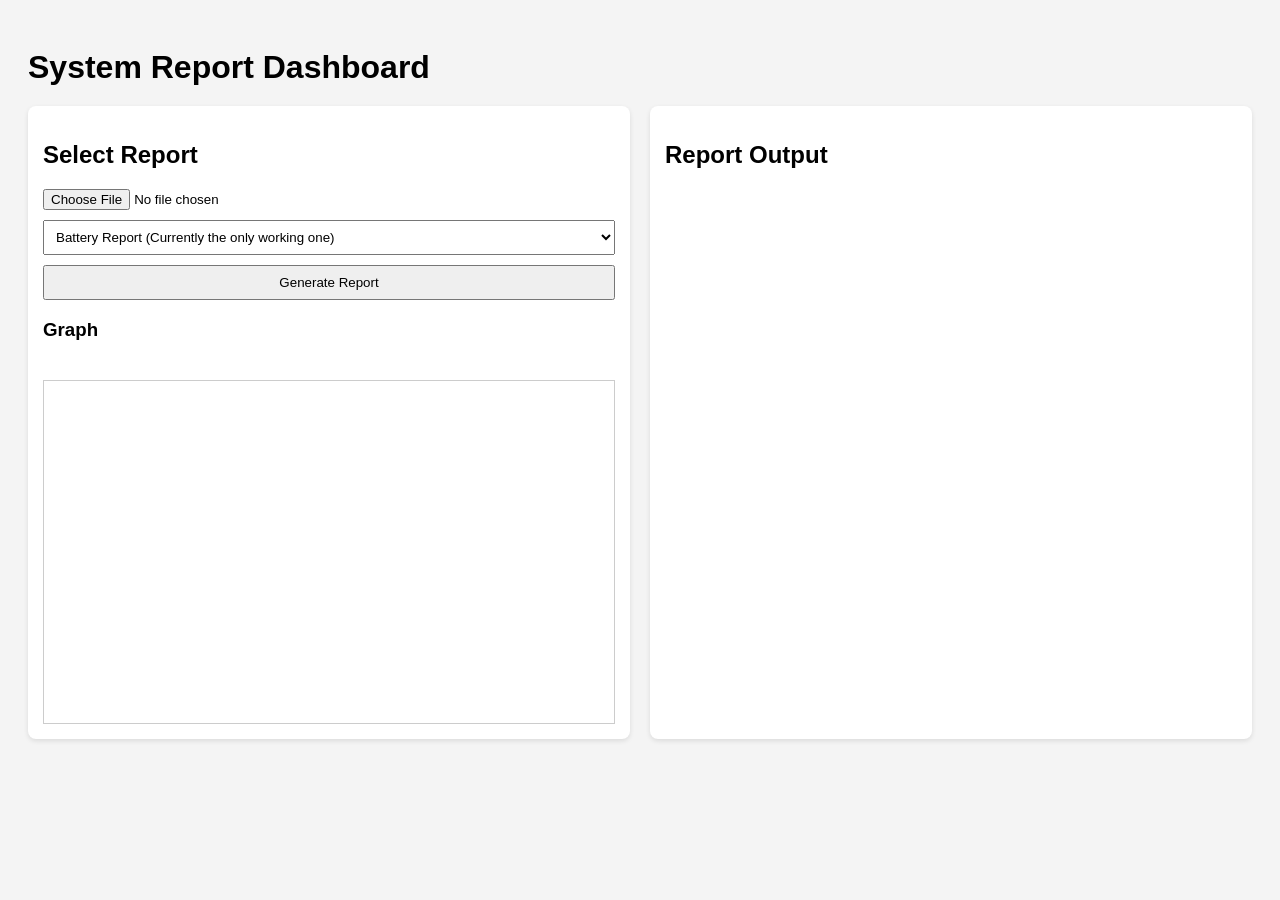
<file: index.html>
<!DOCTYPE html>
<html>
<head>
  <meta charset="UTF-8">
  <title>System Report Dashboard</title>
  <script src="dataTable.js" defer></script>
  <script src="parse.js" defer></script>
  <style>
    body {
      font-family: Arial, sans-serif;
      background-color: #f4f4f4;
      padding: 20px;
    }

    h1 {
      margin-bottom: 20px;
    }

    .container {
      display: flex;
      gap: 20px;
    }

    .left-panel, .right-panel {
      background: white;
      padding: 15px;
      border-radius: 8px;
      box-shadow: 0 2px 5px rgba(0,0,0,0.1);
      flex: 1;
      display: flex;
      flex-direction: column;
    }

    select, button {
      padding: 8px;
      margin-top: 10px;
      width: 100%;
    }

    .stat-box {
      background: #e8e8e8;
      padding: 10px;
      margin-bottom: 10px;
      border-radius: 5px;
    }

    canvas {
      border: 1px solid #ccc;
      margin-top: 20px;
    }
  </style>
</head>
<body>

  <h1>System Report Dashboard</h1>

  <div class="container">

    <div class="left-panel">
      <h2>Select Report</h2>

      <!-- Optional: keep file input if user wants to load another CSV -->
      <input type="file" id="file" accept=".csv">

      <select id="reportSelect">
        <option value="battery">Battery Report (Currently the only working one)</option>
        <option value="altimeter">Altimeter Report</option>
        <option value="gps">GPS Report</option>
        <option value="imu">IMU Report</option>
        <option value="motor">Motor Report</option>
        <option value="pressure">Pressure Report</option>
        <option value="temperature">Temperature Report</option>
        <option value="power">Power Report</option>
        <option value="thruster">Thruster Report</option>
      </select>

      <button onclick="generateReport()">Generate Report</button>

      <h3>Graph</h3>
      <canvas id="graph" width="500" height="300"></canvas>
    </div>

    <div class="right-panel">
      <h2 id="reportTitle">Report Output</h2>
      <div id="stats"></div>
    </div>

  </div>

<script>
// ---------------------------------------------CALCULATOR--------------------------------------------- 
function calculateStats(values) {
  const numeric = values
    .map(v => parseFloat(v))
    .filter(v =>
      !isNaN(v) &&
      v !== 0 &&
      v !== -999 &&
      v !== -99.999 &&
      v !== -999.99
    ); 

  if (numeric.length === 0) return null;

  const sum = numeric.reduce((a, b) => a + b, 0);
  const avg = sum / numeric.length;
  const min = Math.min(...numeric);
  const max = Math.max(...numeric);

  if (min === max) return null;

  return { avg, min, max }; 
}

// ---------------------------------------------REPORT GENERATOR--------------------------------------------- 
async function generateReport() {
  const reportSelect = document.getElementById("reportSelect");
  const selectedReport = reportSelect.value;

  // If generate report is hit and nothing is uploaded, default to selected option from dropdown (only works for battery so far)
  if (selectedReport === "battery" && !window.currentDataTable) {
    const fileName = 'ElectCellVoltagesFullsansDuplicates.csv';
    try {
      const response = await fetch(fileName);
      if (!response.ok) throw new Error('CSV file not found');
      const csvText = await response.text();

      if (typeof toDataTable === 'function') {
        window.currentDataTable = toDataTable(csvText, fileName);
      } else {
        console.error('toDataTable function not found. Make sure parse.js is loaded.');
        const statsDiv = document.getElementById("stats");
        statsDiv.innerHTML = "<div class='stat-box'>Parsing function missing. Please check parse.js.</div>";
        return;
      }
    } catch (err) {
      console.error('Failed to load CSV:', err);
      const statsDiv = document.getElementById("stats");
      statsDiv.innerHTML = "<div class='stat-box'>Failed to load Battery CSV. Please upload manually.</div>";
      return;
    }
  }

  const dt = window.currentDataTable;
  const statsDiv = document.getElementById("stats");
  const title = document.getElementById("reportTitle");
  const canvas = document.getElementById("graph");
  const ctx = canvas.getContext("2d");

  statsDiv.innerHTML = "";
  ctx.clearRect(0, 0, canvas.width, canvas.height);

  if (!dt || !dt.headers || dt.headers.length === 0) {
    title.innerText = "No Data Loaded";
    statsDiv.innerHTML = "<div class='stat-box'>Please upload a CSV first.</div>";
    return;
  }

  title.innerText = "Dynamic Report: " + (dt.meta?.sourceFileName || "");

  const numericColumns = [];

  dt.headers.forEach((header, index) => {
    if (index === 0 || index === 1 || index === 2) return;

    const values = dt.rows.map(row => row[header]);
    const stats = calculateStats(values);
    if (stats) {
      numericColumns.push({ header, stats });
    }
  });

  if (numericColumns.length === 0) {
    statsDiv.innerHTML = "<div class='stat-box'>No numeric columns detected.</div>";
    return;
  }

  // CHANGE START
  const padding = {
    left: 20,
    right: 20,
    top: 20,
    bottom: 20
  };

  const graphWidth = canvas.width - passing.left - padding.right;
  const graphHeight = canvas.height - padding.top - padding.bottom

  const maxAvg = Math.max(...numericColumns.map(c => c.stats.avg));

  ctx.textAlign = "center";
  ctx.font = "12px Arial";

  // CHANGE END

  let x = 60;
  const barWidth = 40;
  const scaleFactor = 50;

  numericColumns.forEach(col => {
    const { header, stats } = col;
    const avgFixed = stats.avg.toFixed(2);

    const box = document.createElement("div");
    box.className = "stat-box";
    box.innerHTML = `<strong>${header}</strong><br>
                     Average: ${avgFixed}<br>
                     Min: ${stats.min}<br>
                     Max: ${stats.max}`;
    statsDiv.appendChild(box);

    const barHeight = stats.avg * scaleFactor;

    ctx.fillStyle = "gray";
    ctx.fillRect(x, canvas.height - barHeight - 40, barWidth, barHeight);

    ctx.fillStyle = "black";
    ctx.fillText(avgFixed, x, canvas.height - barHeight - 45);
    ctx.fillText(header, x, canvas.height - 10);

    x += 90;
  });
}

// ---------------------------------------- OPTIONAL FILE UPLOAD ----------------------------------------
document.getElementById('file').addEventListener('change', event => {
  const file = event.target.files[0];
  if (!file) return;

  const reader = new FileReader();
  reader.onload = e => {
    if (typeof toDataTable === 'function') {
      window.currentDataTable = toDataTable(e.target.result, file.name);
      generateReport();
    }
  };
  reader.readAsText(file);
});
</script>

</body>
</html>
</file>
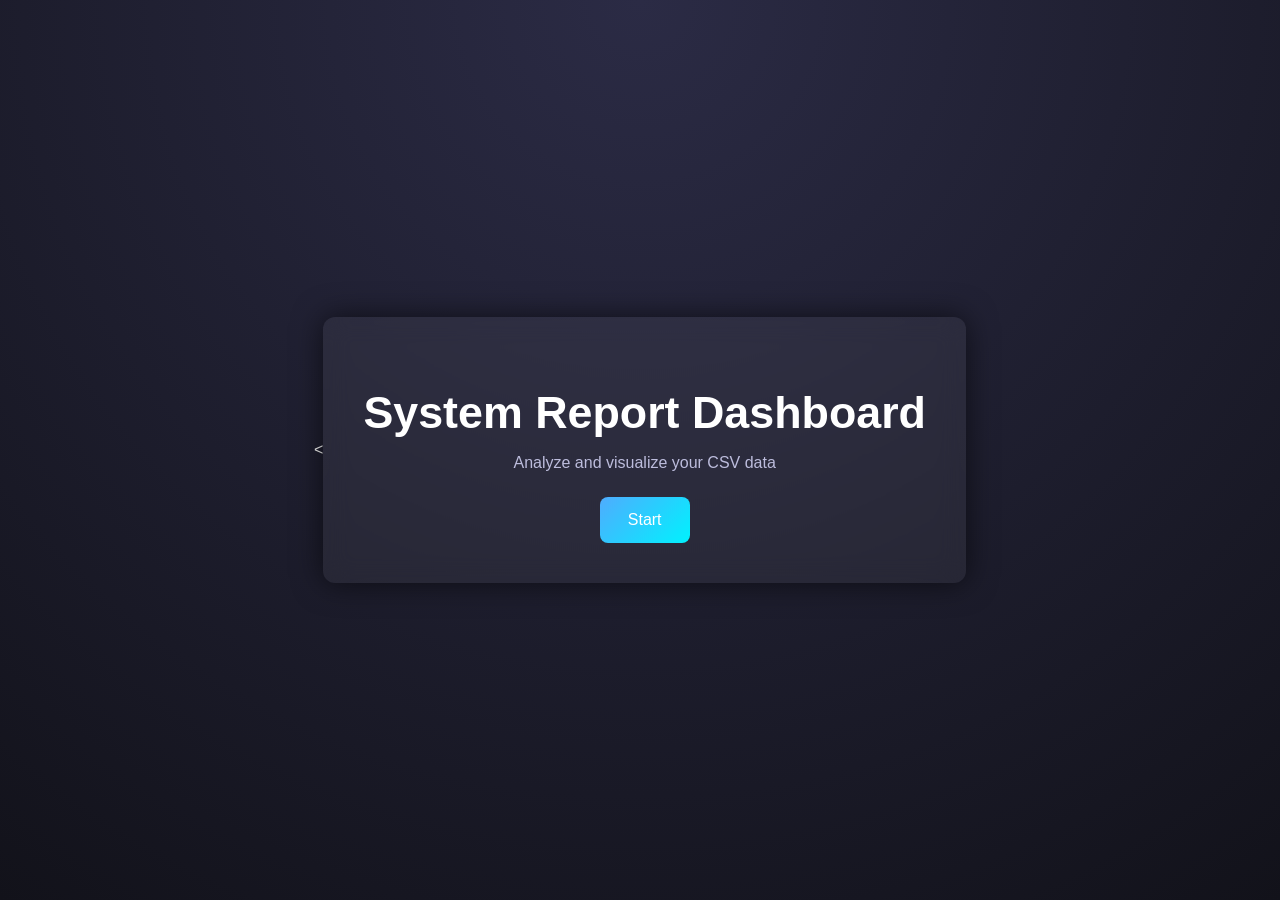
<file: dashboard.html>
<!DOCTYPE html>
<html>
<head>
  <meta charset="UTF-8">
  <title>System Report Dashboard</title>

  <script>
    const params = new URLSearchParams(window.location.search);
    if (params.get("from") !== "home") {
      window.location.href = "home.html";
    }
  </script>

  <script src="dataTable.js" defer></script>
  <script src="parse.js" defer></script>
  <style>
    body {
      font-family: 'Segoe UI', Arial, sans-serif;
      background: radial-gradient(circle at top, #2b2b45, #12121a);
      color: white;
      padding: 20px;
    }
  
    h1 {
      margin-bottom: 20px;
      color: #ffffff;
    }
  
    h2, h3 {
      color: #dcdcff;
    }
  
    .container {
      display: flex;
      gap: 20px;
    }
  
    .left-panel, .right-panel {
      background: rgba(255,255,255,0.05);
      backdrop-filter: blur(12px);
      padding: 15px;
      border-radius: 12px;
      box-shadow: 0 0 30px rgba(0,0,0,0.6);
      flex: 1;
      display: flex;
      flex-direction: column;
    }
  
    select, button, input[type="file"] {
      padding: 10px;
      margin-top: 10px;
      width: 100%;
      border-radius: 8px;
      border: none;
      font-size: 14px;
    }
  
    select {
      background: #2f2f4f;
      color: white;
    }
  
    input[type="file"] {
      background: #2f2f4f;
      color: #ccc;
      width: 100%;
      box-sizing: border-box;
      padding: 10px;
      border-radius: 8px;
    }
    
    /* Fix inner button + text alignment */
    input[type="file"]::file-selector-button {
      background: linear-gradient(135deg, #4facfe, #00f2fe);
      border: none;
      color: white;
      padding: 8px 12px;
      margin-right: 10px;
      border-radius: 6px;
      cursor: pointer;
    }
    
    input[type="file"]::file-selector-button:hover {
      box-shadow: 0 0 10px rgba(0, 242, 254, 0.6);
    }
  
    button {
      background: linear-gradient(135deg, #4facfe, #00f2fe);
      color: white;
      cursor: pointer;
      transition: 0.25s ease;
    }
  
    button:hover {
      transform: scale(1.03);
      box-shadow: 0 0 15px rgba(0, 242, 254, 0.7);
    }
  
    .stat-box {
      background: rgba(255,255,255,0.08);
      padding: 10px;
      margin-bottom: 10px;
      border-radius: 6px;
      border-left: 4px solid #4facfe;
    }
  
    canvas {
      border: 1px solid rgba(255,255,255,0.2);
      margin-top: 20px;
      border-radius: 6px;
      background: #111122;
    }
  </style>
</head>
<body>

  <h1>System Report Dashboard</h1>

  <div class="container">

    <div class="left-panel">
      <h2>Select Report</h2>

      <!-- Optional: keep file input if user wants to load another CSV -->
      <input type="file" id="file" accept=".csv">

      <select id="reportSelect">
        <option value="battery">Battery Report (Currently the only working one)</option>
        <option value="altimeter">Altimeter Report</option>
        <option value="gps">GPS Report</option>
        <option value="imu">IMU Report</option>
        <option value="motor">Motor Report</option>
        <option value="pressure">Pressure Report</option>
        <option value="temperature">Temperature Report</option>
        <option value="power">Power Report</option>
        <option value="thruster">Thruster Report</option>
      </select>

      <button onclick="generateReport()">Generate Report</button>

      <h3>Graph</h3>
      <canvas id="graph" width="500" height="300"></canvas>
    </div>

    <div class="right-panel">
      <h2 id="reportTitle">Report Output</h2>
      <div id="stats"></div>
    </div>

  </div>

<script>
// ---------------------------------------------CALCULATOR--------------------------------------------- 
function calculateStats(values) {
  const numeric = values
    .map(v => parseFloat(v))
    .filter(v =>
      !isNaN(v) &&
      v !== 0 &&
      v !== -999 &&
      v !== -99.999 &&
      v !== -999.99
    ); 

  if (numeric.length === 0) return null;

  const sum = numeric.reduce((a, b) => a + b, 0);
  const avg = sum / numeric.length;
  const min = Math.min(...numeric);
  const max = Math.max(...numeric);

  if (min === max) return null;

  return { avg, min, max }; 
}

// ---------------------------------------------REPORT GENERATOR--------------------------------------------- 
async function generateReport() {
  const reportSelect = document.getElementById("reportSelect");
  const selectedReport = reportSelect.value;

  // If generate report is hit and nothing is uploaded, default to selected option from dropdown (only works for battery so far)
  if (selectedReport === "battery" && !window.currentDataTable) {
    const fileName = 'ElectCellVoltagesFullsansDuplicates.csv';
    try {
      const response = await fetch(fileName);
      if (!response.ok) throw new Error('CSV file not found');
      const csvText = await response.text();

      if (typeof toDataTable === 'function') {
        window.currentDataTable = toDataTable(csvText, fileName);
      } else {
        console.error('toDataTable function not found. Make sure parse.js is loaded.');
        const statsDiv = document.getElementById("stats");
        statsDiv.innerHTML = "<div class='stat-box'>Parsing function missing. Please check parse.js.</div>";
        return;
      }
    } catch (err) {
      console.error('Failed to load CSV:', err);
      const statsDiv = document.getElementById("stats");
      statsDiv.innerHTML = "<div class='stat-box'>Failed to load Battery CSV. Please upload manually.</div>";
      return;
    }
  }

  const dt = window.currentDataTable;
  const statsDiv = document.getElementById("stats");
  const title = document.getElementById("reportTitle");
  const canvas = document.getElementById("graph");
  const ctx = canvas.getContext("2d");

  statsDiv.innerHTML = "";
  ctx.clearRect(0, 0, canvas.width, canvas.height);

  if (!dt || !dt.headers || dt.headers.length === 0) {
    title.innerText = "No Data Loaded";
    statsDiv.innerHTML = "<div class='stat-box'>Please upload a CSV first.</div>";
    return;
  }

  title.innerText = "Dynamic Report: " + (dt.meta?.sourceFileName || "");

  const numericColumns = [];

  dt.headers.forEach((header, index) => {
    if (index === 0 || index === 1 || index === 2) return;

    const values = dt.rows.map(row => row[header]);
    const stats = calculateStats(values);
    if (stats) {
      numericColumns.push({ header, stats });
    }
  });

  if (numericColumns.length === 0) {
    statsDiv.innerHTML = "<div class='stat-box'>No numeric columns detected.</div>";
    return;
  }

  // CHANGE START
  const padding = {
    left: 20,
    right: 20,
    top: 20,
    bottom: 20
  };

  const graphWidth = canvas.width - passing.left - padding.right;
  const graphHeight = canvas.height - padding.top - padding.bottom

  const maxAvg = Math.max(...numericColumns.map(c => c.stats.avg));

  ctx.textAlign = "center";
  ctx.font = "12px Arial";

  // CHANGE END

  let x = 60;
  const barWidth = 40;
  const scaleFactor = 50;

  numericColumns.forEach(col => {
    const { header, stats } = col;
    const avgFixed = stats.avg.toFixed(2);

    const box = document.createElement("div");
    box.className = "stat-box";
    box.innerHTML = `<strong>${header}</strong><br>
                     Average: ${avgFixed}<br>
                     Min: ${stats.min}<br>
                     Max: ${stats.max}`;
    statsDiv.appendChild(box);

    const barHeight = stats.avg * scaleFactor;

    ctx.fillStyle = "gray";
    ctx.fillRect(x, canvas.height - barHeight - 40, barWidth, barHeight);

    ctx.fillStyle = "black";
    ctx.fillText(avgFixed, x, canvas.height - barHeight - 45);
    ctx.fillText(header, x, canvas.height - 10);

    x += 90;
  });
}

// ---------------------------------------- OPTIONAL FILE UPLOAD ----------------------------------------
document.getElementById('file').addEventListener('change', event => {
  const file = event.target.files[0];
  if (!file) return;

  const reader = new FileReader();
  reader.onload = e => {
    if (typeof toDataTable === 'function') {
      window.currentDataTable = toDataTable(e.target.result, file.name);
      generateReport();
    }
  };
  reader.readAsText(file);
});
</script>

</body>

<script>
  window.addEventListener("load", drawDefaultGraph);
  
  function drawDefaultGraph() {
    const canvas = document.getElementById("graph");
    if (!canvas) return;
    const ctx = canvas.getContext("2d");
  
    // Example: generate LOTS of data (for testing)
    const numPoints = 50; // simulate large dataset
    const labels = Array.from({length: numPoints}, (_, i) => "Item " + (i+1));
    const values = Array.from({length: numPoints}, () => Math.floor(Math.random() * 20) + 1);
  
    const padding = { top: 50, right: 30, bottom: 70, left: 60 };
    const graphWidth = canvas.width - padding.left - padding.right;
    const graphHeight = canvas.height - padding.top - padding.bottom;
  
    // Clear canvas
    ctx.clearRect(0, 0, canvas.width, canvas.height);
  
    // Max value for scaling
    const maxValue = Math.max(...values);
  
    // Draw grid lines (optional, 5 steps)
    ctx.strokeStyle = "rgba(255,255,255,0.1)";
    ctx.lineWidth = 1;
    const numYSteps = 5;
    for (let i = 0; i <= numYSteps; i++) {
      const yVal = (i / numYSteps) * maxValue;
      const yPos = canvas.height - padding.bottom - (yVal / maxValue) * graphHeight;
      ctx.beginPath();
      ctx.moveTo(padding.left, yPos);
      ctx.lineTo(canvas.width - padding.right, yPos);
      ctx.stroke();
  
      // Y-axis labels
      ctx.fillStyle = "white";
      ctx.font = "12px Arial";
      ctx.textAlign = "right";
      ctx.fillText(yVal.toFixed(0), padding.left - 5, yPos + 4);
    }
  
    // Compute bar width dynamically based on data count
    const barSpacing = 10;
    const barWidth = Math.max((graphWidth - (labels.length - 1) * barSpacing) / labels.length, 3);
  
    // Draw bars
    labels.forEach((label, i) => {
      const x = padding.left + i * (barWidth + barSpacing);
      const barHeight = (values[i] / maxValue) * graphHeight;
  
      // Bar
      ctx.fillStyle = "#4facfe";
      ctx.fillRect(x, canvas.height - padding.bottom - barHeight, barWidth, barHeight);
  
      // Value on top
      if (barWidth > 15) { // don't write value if bars are too thin
        ctx.fillStyle = "white";
        ctx.font = "10px Arial";
        ctx.textAlign = "center";
        ctx.fillText(values[i], x + barWidth / 2, canvas.height - padding.bottom - barHeight - 2);
      }
  
      // X-axis labels (rotate if needed)
      ctx.save();
      ctx.translate(x + barWidth / 2, canvas.height - padding.bottom + 5);
      ctx.rotate(-Math.PI / 4); // 45-degree rotation
      ctx.fillStyle = "white";
      ctx.font = "10px Arial";
      ctx.textAlign = "right";
      ctx.fillText(label, 0, 0);
      ctx.restore();
    });
  
    // Draw axes
    ctx.strokeStyle = "white";
    ctx.lineWidth = 2;
    // Y-axis
    ctx.beginPath();
    ctx.moveTo(padding.left, padding.top);
    ctx.lineTo(padding.left, canvas.height - padding.bottom);
    ctx.stroke();
    // X-axis
    ctx.beginPath();
    ctx.moveTo(padding.left, canvas.height - padding.bottom);
    ctx.lineTo(canvas.width - padding.right, canvas.height - padding.bottom);
    ctx.stroke();
  
    // Graph title
    ctx.fillStyle = "white";
    ctx.font = "16px Arial bold";
    ctx.textAlign = "center";
    ctx.fillText("Large Dataset Graph", canvas.width / 2, padding.top / 2);
  
    // Y-axis label
    ctx.save();
    ctx.translate(padding.left - 40, canvas.height / 2);
    ctx.rotate(-Math.PI / 2);
    ctx.textAlign = "center";
    ctx.fillText("Value", 0, 0);
    ctx.restore();
  
    // X-axis label
    ctx.fillStyle = "white";
    ctx.font = "14px Arial";
    ctx.fillText("Items", canvas.width / 2, canvas.height - 10);
  }
  </script>

</html>
</file>
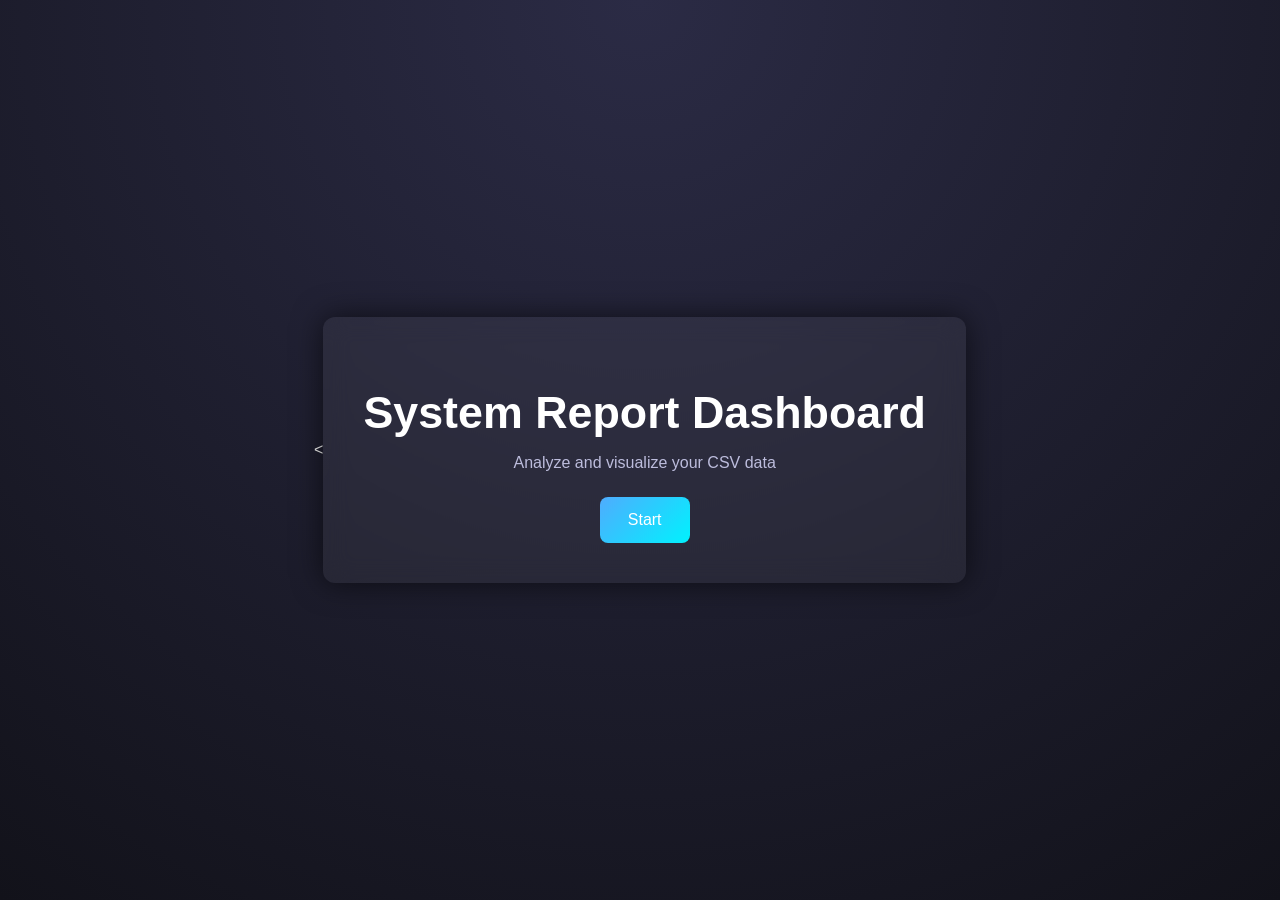
<file: home.html>
<!DOCTYPE html>
<html>
<head>
  <meta charset="UTF-8">
  <title>Welcome</title>
  <<style>
    body {
      font-family: 'Segoe UI', Arial, sans-serif;
      background: radial-gradient(circle at top, #2b2b45, #12121a);
      color: white;
      display: flex;
      justify-content: center;
      align-items: center;
      height: 100vh;
      margin: 0;
    }
  
    .home-container {
      text-align: center;
      padding: 40px;
      border-radius: 12px;
      background: rgba(255,255,255,0.05);
      backdrop-filter: blur(12px);
      box-shadow: 0 0 30px rgba(0,0,0,0.6);
    }
  
    h1 {
      font-size: 2.8rem;
      margin-bottom: 15px;
    }
  
    p {
      color: #bdbddd;
      margin-bottom: 25px;
    }
  
    button {
      padding: 14px 28px;
      font-size: 16px;
      border: none;
      border-radius: 8px;
      background: linear-gradient(135deg, #4facfe, #00f2fe);
      color: white;
      cursor: pointer;
      transition: 0.25s ease;
    }
  
    button:hover {
      transform: scale(1.05);
      box-shadow: 0 0 15px rgba(0, 242, 254, 0.7);
    }
  </style>
</head>
<body>

  <div class="home-container">
    <h1>System Report Dashboard</h1>
    <p>Analyze and visualize your CSV data</p>
    <button onclick="startApp()">Start</button>
  </div>

  <script>
    function startApp() {
      window.location.href = "dashboard.html?from=home";
    }
  </script>

</body>
</html>
</file>
